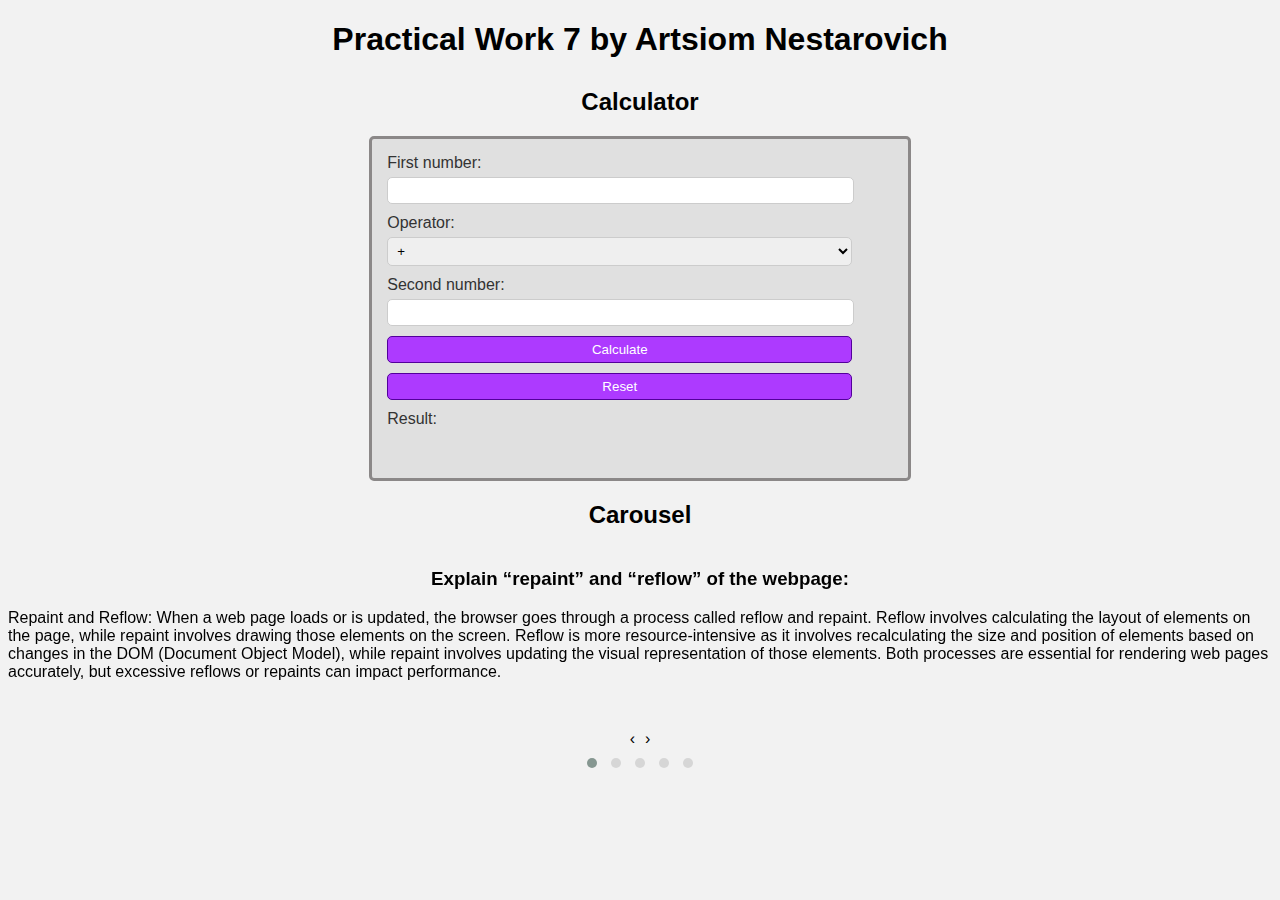
<file: Nestarovich_Artsiom_PW7.html>
<!DOCTYPE html>
<html>
<head>
<title>Practical 7</title>
    <style>
        body {
            font-family: 'Roboto', sans-serif;
            background-color: #f2f2f2;
            justify-content: center;
            align-items: center;
        }
        form {
            width: 40%;
            max-width: 600px;
            margin: 0 auto;
            border: 3px solid #8b8888;
            background-color: #e0e0e0; 
            padding: 15px; 
            color: #333;
            border-radius: 5px;
        }
        label {
            display: block;
            margin-bottom: 5px;
            border-radius: 5px;
        }
        input {
            width: 90%;
            padding: 5px;
            margin-bottom: 10px;
            border: 1px solid #ccc;
            border-radius: 5px;
        }
        select {
            width: 92%;
            padding: 5px;
            margin-bottom: 10px;
            border: 1px solid #ccc;
            border-radius: 5px;
        }
        form button {
            width: 92%;
            padding: 5px;
            margin-bottom: 10px;
            background-color: #ad3aff;
            color: #fff;
            border: 1px solid #53009b;
            border-radius: 5px;
        }
        output {
            width: 100%;
            padding: 5px;
            margin-bottom: 10px;
            display: block;
            margin-top: 15px; 
            font-weight: bold;
        }
        h1 {
            text-align: center;
            margin-bottom: 30px; 
        }
    </style>
<h1 style="text-align: center;">Practical Work 7 by Artsiom Nestarovich  </h1>  
<h2 style="text-align: center;">Calculator</h2>  
    <script>

function calculate(num1, operator, num2) {
 switch(operator) {
 case '+':
 return num1 + num2;
 case '-':
 return num1 - num2;
 case '*':
 return num1 * num2;
 case '/':
 if(num2 != 0) {
 return num1 / num2;
 } else {
 return "Error: Division by zero is not allowed.";
 }
 default:
 return "Error: Invalid operator.";
 }
}
function performCalculation() {
 var num1 = 
parseFloat(document.getElementById('num1').value);
 var operator = document.getElementById('operator').value;
 var num2 = 
parseFloat(document.getElementById('num2').value);
 var result = calculate(num1, operator, num2);
 document.getElementById('result').value = ""
+ result;
}
    </script>
    <form>
        <label for="num1">First number:</label>
        <input type="number" id="num1">

        <label for="operator">Operator:</label>
        <select id="operator">
            <option value="+">+</option>
            <option value="-">-</option>
            <option value="*">*</option>
            <option value="/">/</option>
        </select>

        <label for="num2">Second number:</label>
        <input type="number" id="num2">

        <button type="button" onclick="performCalculation()">Calculate</button>
        <button type="reset">Reset</button>

        <label for="result">Result:</label>
        <output id="result"></output>
    </form>
    <h2 style="text-align: center">Carousel</h2>
    <link rel="stylesheet" href="https://cdnjs.cloudflare.com/ajax/libs/OwlCarousel2/2.3.4/assets/owl.carousel.min.css">
    <link rel="stylesheet" href="https://cdnjs.cloudflare.com/ajax/libs/OwlCarousel2/2.3.4/assets/owl.theme.default.min.css">
    <div class="owl-carousel owl-theme">
        <div class="item">
            <div class="slide-content">
                <h3 style="text-align: center">Explain “repaint” and “reflow” of the webpage:</h3>
                <p>Repaint and Reflow: When a web page loads or is updated, the browser goes through a process called reflow and repaint. Reflow involves calculating the layout of elements on the page, while repaint involves drawing those elements on the screen. Reflow is more resource-intensive as it involves recalculating the size and position of elements based on changes in the DOM (Document Object Model), while repaint involves updating the visual representation of those elements. Both processes are essential for rendering web pages accurately, but excessive reflows or repaints can impact performance.</p>
            </div>
        </div>
        
        <div class="item">
            <div class="slide-content">
                <h3 style="text-align: center">How does JavaScript on the webpage affects the page load speed and performance?</h3>
                <p> Simplifying JavaScript plays a vital role in improving page load speed and performance. JavaScript code can affect page load speed by blocking the main thread, generating unnecessary HTTP requests, and consuming CPU resources. To optimize performance, it's crucial to implement efficient rendering strategies, streamline webpage layout, and minimize JavaScript complexity.</p>
            </div>
        </div>

        <div class="item">
            <div class="slide-content">
                <h3 style="text-align: center"> What is “minification” of the script? Why it is useful to minify your scripts?</h3>
                <p>Minification of scripts involves condensing JavaScript code by removing unnecessary characters like spaces and comments while preserving functionality. This process is beneficial because it reduces file size, making scripts quicker to download, easier to compress, and harder for hackers to exploit. Developers typically use tools like UglifyJS or integrate minification into their build processes with tools like Webpack to streamline this optimization step, enhancing webpage performance and security.</p>
            </div>
        </div>

        <div class="item">
            <div class="slide-content">
                <h3 style="text-align: center">What is a JS Web Worker and when do we need it?</h3>
                <p>A JavaScript Web Worker operates independently in the background of the browser's main thread. These workers prove invaluable for executing complex computations without impeding the main thread's functionality. They excel in scenarios such as background processing, handling lengthy tasks, and leveraging multi-core processors for enhanced efficiency. Developers can initialize a web worker by creating a new worker object and providing it with a JavaScript file containing the required code. This worker object facilitates communication between the main thread and the worker. Ultimately, web workers enable more efficient and scalable processing of intricate tasks, making them indispensable for developers seeking to optimize webpage performance.</p>
            </div>
        </div>
        <div class="item">
            <div class="slide-content">
                <h3>Sources:</h3>
                <ul>
                    <li> https://www.browserstack.com/guide/how-to-reduce-page-load-time-in-javascript</li>
                    <li> https://www.wallarm.com/what/what-is-minification-and-why-is-it-</li>
                    <li> https://developer.mozilla.org/en-US/docs/Glossary/Page_load_time</li>
                    <li> https://benestudio.co/web-workers-in-javascript-and-when-to-use-them/ </li>
                    <li> https://developer.mozilla.org/en-US/docs/Web/API/Web_Workers_API/Using_web_workers </li>
                </ul>
            </div>
        </div>
    </div>

   
    <script src="https://cdnjs.cloudflare.com/ajax/libs/jquery/3.6.0/jquery.min.js"></script>
    <script src="https://cdnjs.cloudflare.com/ajax/libs/OwlCarousel2/2.3.4/owl.carousel.min.js"></script>

    <script>
        $(document).ready(function(){
            $('.owl-carousel').owlCarousel({
                loop:true,
                margin:10,
                nav:true,
                items: 1 
            });
        });
    </script>
</body>
</html>

</head>
</html>
    <script src="https://cdnjs.cloudflare.com/ajax/libs/jquery/3.6.0/jquery.min.js"></script>
    <script src="https://cdnjs.cloudflare.com/ajax/libs/OwlCarousel2/2.3.4/owl.carousel.min.js"></script>
</body>
</html>
</file>
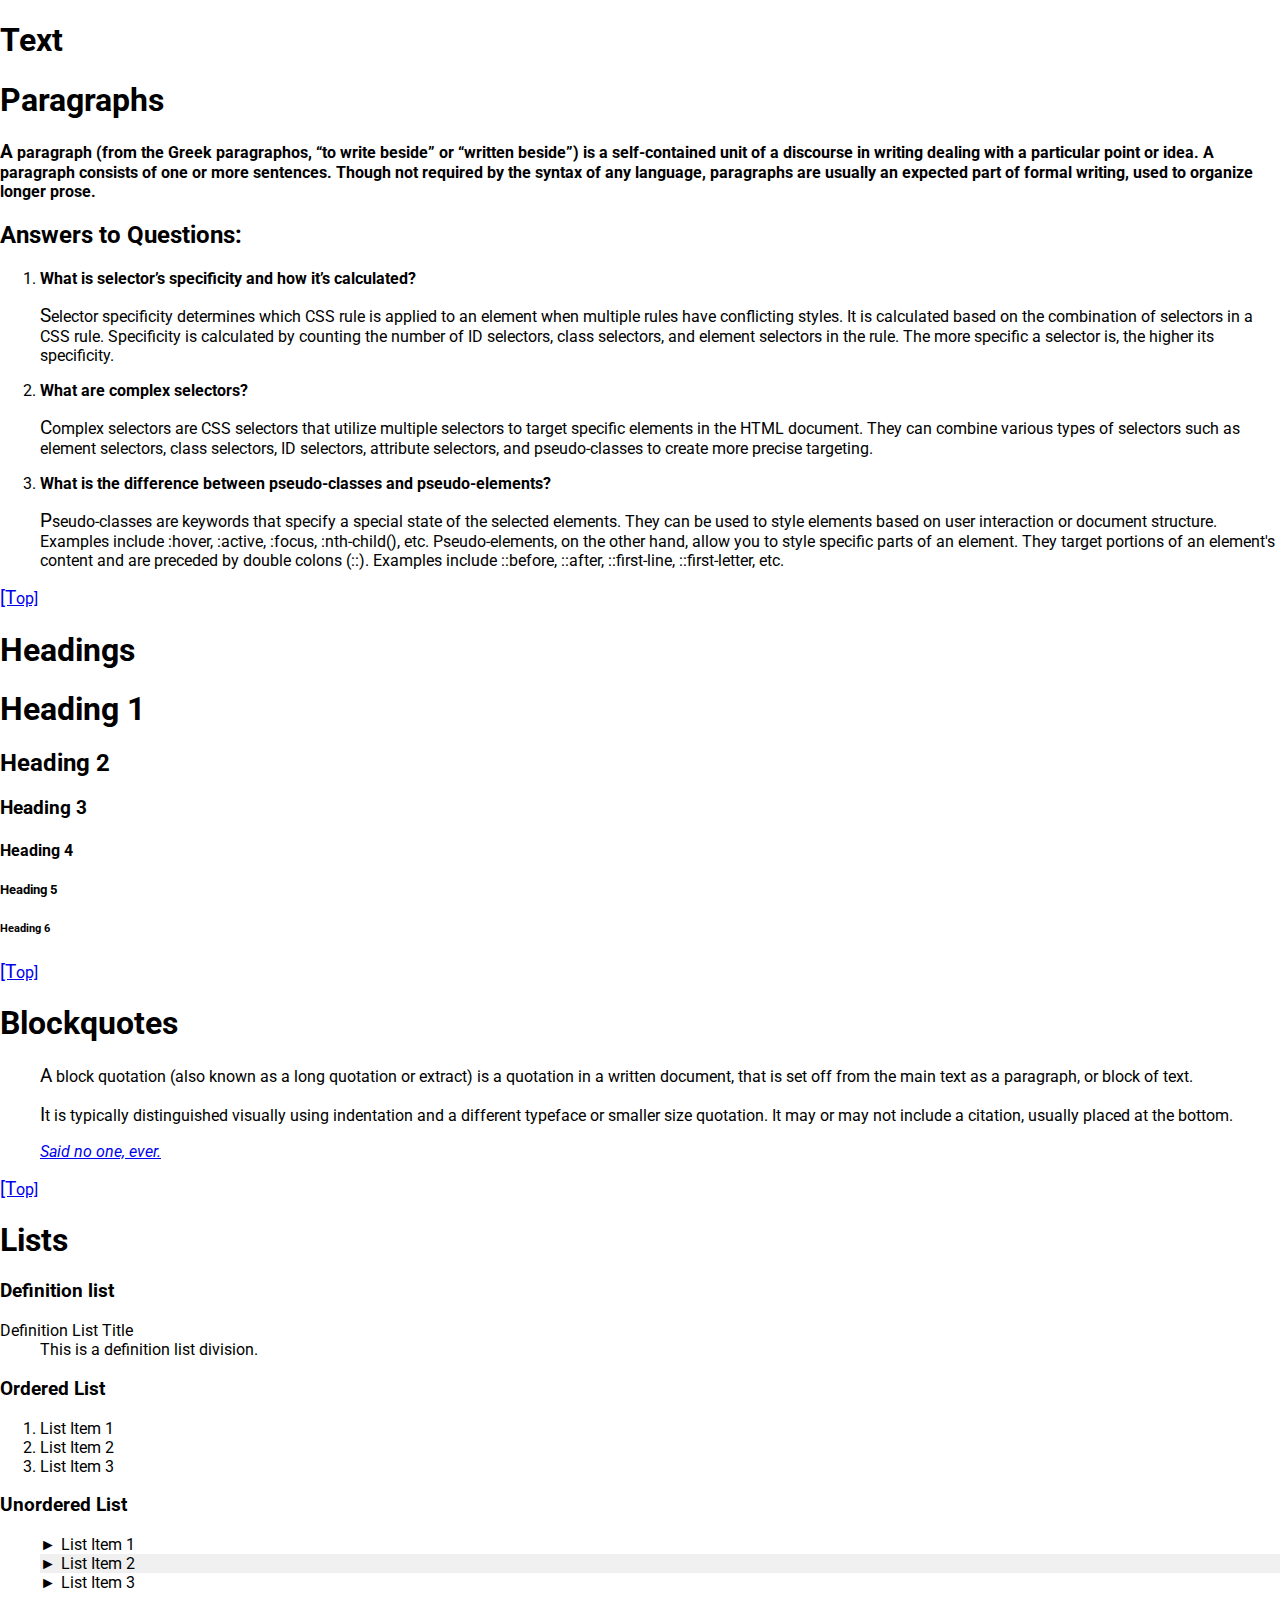
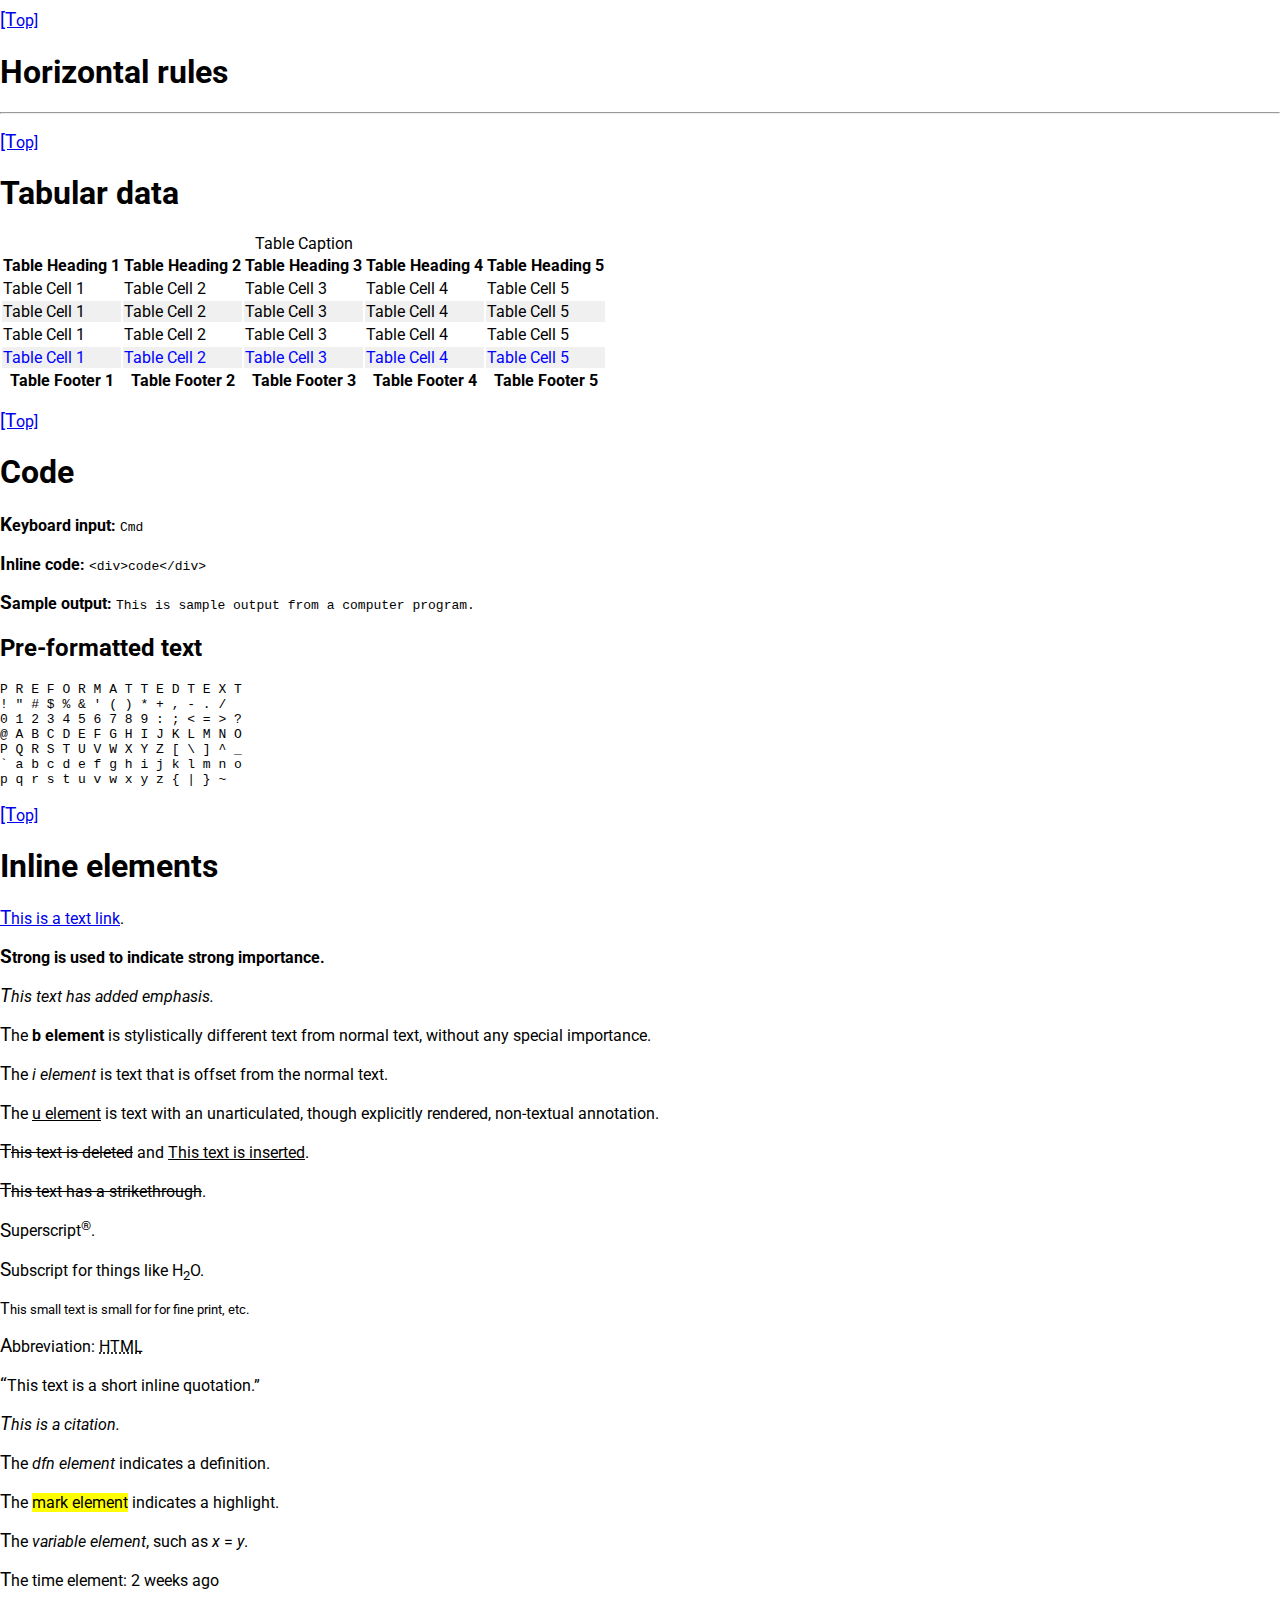
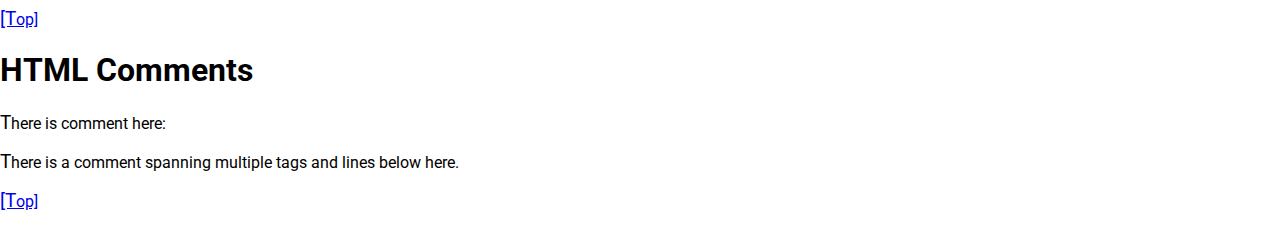
<file: practicalwork4.html>
<!DOCTYPE html>
  <html lang="en">
  <head>
      <meta charset="UTF-8">
      <meta name="viewport" content="width=device-width, initial-scale=1.0">
      <title>Nestarovich_PW4</title>
      <link rel="stylesheet" href="https://fonts.googleapis.com/css2?family=Roboto:wght@400;700&display=swap">
      <style>
          body {
              font-family: 'Roboto', sans-serif;
              padding: 0;
              margin: 0;
          }
  
          #text__paragraphs > div > p:first-child {
              font-weight: bold;
          }
  
          a:hover {
              background-color: #f0f0f0;
          }
  
          #text__tables tbody tr:last-child td {
              color: blue;
          }
  
          ul li:nth-child(even),
          table tr:nth-child(even) {
              background-color: #f0f0f0;
          }
  
          ul li:nth-child(odd),
          table tr:nth-child(odd) {
              background-color: #fff;
          }
  
          p::first-letter {
              font-size: larger;
          }
  
          ::selection {
              background-color: yellow;
          }
  
          ul {
              list-style: none;
          }
  
          ul li::before {
              content: '\25BA'; /* Unicode for solid right arrow */
              margin-right: 5px;
          }
  
          /* :not pseudo-selector */
          *:not(#text__tables) {
              /* CSS rules */
          }
  
          /* :is pseudo-selector */
          :is(h1, h2, h3) {
              /* CSS rules */
          }
      </style>
  </head>
  <body id="top">
      <main>
          <section id="text">
              <header>
                  <h1>Text</h1>
              </header>
              <article id="text__paragraphs">
                <header>
                    <h1>Paragraphs</h1>
                </header>
                <div>
                    <p>A paragraph (from the Greek paragraphos, “to write beside” or “written beside”) is a self-contained unit of a discourse in writing dealing with a particular point or idea. A paragraph consists of one or more sentences. Though not required by the syntax of any language, paragraphs are usually an expected part of formal writing, used to organize longer prose.</p>
                    <h2>Answers to Questions:</h2>
                    <ol>
                        <li>
                            <strong>What is selector’s specificity and how it’s calculated?</strong>
                            <p>Selector specificity determines which CSS rule is applied to an element when multiple rules have conflicting styles. It is calculated based on the combination of selectors in a CSS rule. Specificity is calculated by counting the number of ID selectors, class selectors, and element selectors in the rule. The more specific a selector is, the higher its specificity.</p>
                        </li>
                        <li>
                            <strong>What are complex selectors?</strong>
                            <p>Complex selectors are CSS selectors that utilize multiple selectors to target specific elements in the HTML document. They can combine various types of selectors such as element selectors, class selectors, ID selectors, attribute selectors, and pseudo-classes to create more precise targeting.</p>
                        </li>
                        <li>
                            <strong>What is the difference between pseudo-classes and pseudo-elements?</strong>
                            <p>Pseudo-classes are keywords that specify a special state of the selected elements. They can be used to style elements based on user interaction or document structure. Examples include :hover, :active, :focus, :nth-child(), etc. 
                            
                        Pseudo-elements, on the other hand, allow you to style specific parts of an element. They target portions of an element's content and are preceded by double colons (::). Examples include ::before, ::after, ::first-line, ::first-letter, etc.</p>
                        </li>
                    </ol>
                </div>
                <footer>
                    <p><a href="#top">[Top]</a></p>
                </footer>
            </article>
              <article id="text__headings">
                  <header>
                      <h1>Headings</h1>
                  </header>
                  <div>
                      <h1>Heading 1</h1>
                      <h2>Heading 2</h2>
                      <h3>Heading 3</h3>
                      <h4>Heading 4</h4>
                      <h5>Heading 5</h5>
                      <h6>Heading 6</h6>
                  </div>
                  <footer>
                      <p><a href="#top">[Top]</a></p>
                  </footer>
              </article>
              <article id="text__blockquotes">
                  <header>
                      <h1>Blockquotes</h1>
                  </header>
                  <div>
                      <blockquote>
                          <p>A block quotation (also known as a long quotation or extract) is a quotation in a written document,
                              that is set off from the main text as a paragraph, or block of text.</p>
                          <p>It is typically distinguished visually using indentation and a different typeface or smaller size
                              quotation. It may or may not include a citation, usually placed at the bottom.</p>
                          <cite><a href="#!">Said no one, ever.</a></cite>
                      </blockquote>
                  </div>
                  <footer>
                      <p><a href="#top">[Top]</a></p>
                  </footer>
              </article>
              <article id="text__lists">
                  <header>
                      <h1>Lists</h1>
                  </header>
                  <div>
                      <h3>Definition list</h3>
                      <dl>
                          <dt>Definition List Title</dt>
                          <dd>This is a definition list division.</dd>
                      </dl>
                      <h3>Ordered List</h3>
                      <ol>
                          <li>List Item 1</li>
                          <li>List Item 2</li>
                          <li>List Item 3</li>
                      </ol>
                      <h3>Unordered List</h3>
                      <ul>
                          <li>List Item 1</li>
                          <li>List Item 2</li>
                          <li>List Item 3</li>
                      </ul>
                  </div>
                  <footer>
                      <p><a href="#top">[Top]</a></p>
                  </footer>
              </article>
              <article id="text__hr">
                  <header>
                      <h1>Horizontal rules</h1>
                  </header>
                  <div>
                      <hr>
                  </div>
                  <footer>
                      <p><a href="#top">[Top]</a></p>
                  </footer>
              </article>
              <article id="text__tables">
                  <header>
                      <h1>Tabular data</h1>
                  </header>
                  <table>
                      <caption>Table Caption</caption>
                      <thead>
                          <tr>
                              <th>Table Heading 1</th>
                              <th>Table Heading 2</th>
                             
  
   <th>Table Heading 3</th>
                              <th>Table Heading 4</th>
                              <th>Table Heading 5</th>
                          </tr>
                      </thead>
                      <tbody>
                          <tr>
                              <td>Table Cell 1</td>
                              <td>Table Cell 2</td>
                              <td>Table Cell 3</td>
                              <td>Table Cell 4</td>
                              <td>Table Cell 5</td>
                          </tr>
                          <tr>
                              <td>Table Cell 1</td>
                              <td>Table Cell 2</td>
                              <td>Table Cell 3</td>
                              <td>Table Cell 4</td>
                              <td>Table Cell 5</td>
                          </tr>
                          <tr>
                              <td>Table Cell 1</td>
                              <td>Table Cell 2</td>
                              <td>Table Cell 3</td>
                              <td>Table Cell 4</td>
                              <td>Table Cell 5</td>
                          </tr>
                          <tr>
                              <td>Table Cell 1</td>
                              <td>Table Cell 2</td>
                              <td>Table Cell 3</td>
                              <td>Table Cell 4</td>
                              <td>Table Cell 5</td>
                          </tr>
                      </tbody>
                      <tfoot>
                          <tr>
                              <th>Table Footer 1</th>
                              <th>Table Footer 2</th>
                              <th>Table Footer 3</th>
                              <th>Table Footer 4</th>
                              <th>Table Footer 5</th>
                          </tr>
                      </tfoot>
                  </table>
                  <footer>
                      <p><a href="#top">[Top]</a></p>
                  </footer>
              </article>
              <article id="text__code">
                  <header>
                      <h1>Code</h1>
                  </header>
                  <div>
                      <p><strong>Keyboard input:</strong> <kbd>Cmd</kbd></p>
                      <p><strong>Inline code:</strong> <code>&lt;div&gt;code&lt;/div&gt;</code></p>
                      <p><strong>Sample output:</strong> <samp>This is sample output from a computer program.</samp></p>
                      <h2>Pre-formatted text</h2>
          <pre>P R E F O R M A T T E D T E X T
! " # $ % &amp; ' ( ) * + , - . /
0 1 2 3 4 5 6 7 8 9 : ; &lt; = &gt; ?
@ A B C D E F G H I J K L M N O
P Q R S T U V W X Y Z [ \ ] ^ _
` a b c d e f g h i j k l m n o
p q r s t u v w x y z { | } ~ </pre>
                  </div>
                  <footer>
                      <p><a href="#top">[Top]</a></p>
                  </footer>
              </article>
              <article id="text__inline">
                  <header>
                      <h1>Inline elements</h1>
                  </header>
                  <div>
                      <p><a href="#!">This is a text link</a>.</p>
                      <p><strong>Strong is used to indicate strong importance.</strong></p>
                      <p><em>This text has added emphasis.</em></p>
                      <p>The <b>b element</b> is stylistically different text from normal text, without any special importance.
                      </p>
                      <p>The <i>i element</i> is text that is offset from the normal text.</p>
                      <p>The <u>u element</u> is text with an unarticulated, though explicitly rendered, non-textual annotation.
                      </p>
                      <p><del>This text is deleted</del> and <ins>This text is inserted</ins>.</p>
                      <p><s>This text has a strikethrough</s>.</p>
                      <p>Superscript<sup>®</sup>.</p>
                      <p>Subscript for things like H<sub>2</sub>O.</p>
                      <p><small>This small text is small for for fine print, etc.</small></p>
                      <p>Abbreviation: <abbr title="HyperText Markup Language">HTML</abbr></p>
                      <p><q cite="https://developer.mozilla.org/en-US/docs/HTML/Element/q">This text is a short inline
                              quotation.</q></p>
                      <p><cite>This is a citation.</cite></p>
                      <p>The <dfn>dfn element</dfn> indicates a definition.</p>
                      <p>The <mark>mark element</mark> indicates a highlight.</p>
                      <p>The <var>variable element</var>, such as <var>x</var> = <var>y</var>.</p>
                      <p>The time element: <time datetime="2013-04-06T12:32+00:00">2 weeks ago</time></p>
                  </div>
                  <footer>
                      <p><a href="#top">[Top]</a></p>
                  </footer>
              </article>
              <article id="text__comments">
                  <header>
                      <h1>HTML Comments</h1>
                  </header>
                  <div>
                      <p>There is comment here:
                          <!--This comment should not be displayed-->
                      </p>
                      <p>There is a comment spanning multiple tags and lines below here.</p>
                      <!--<p><a href="#!">This is a text link. But it should not be displayed in a comment</a>.</p>
                      <p><strong>Strong is used to indicate strong importance. But, it should not be displayed in a comment</strong></p>
                      <p><em>This text has added emphasis. But, it should not be displayed in a comment</em></p>-->
                  </div>
                  <footer>
                      <p><a href="#top">[Top]</a></p>
                  </footer>
              </article>
          </section>
      </main>
  </body>
  </html>
</file>
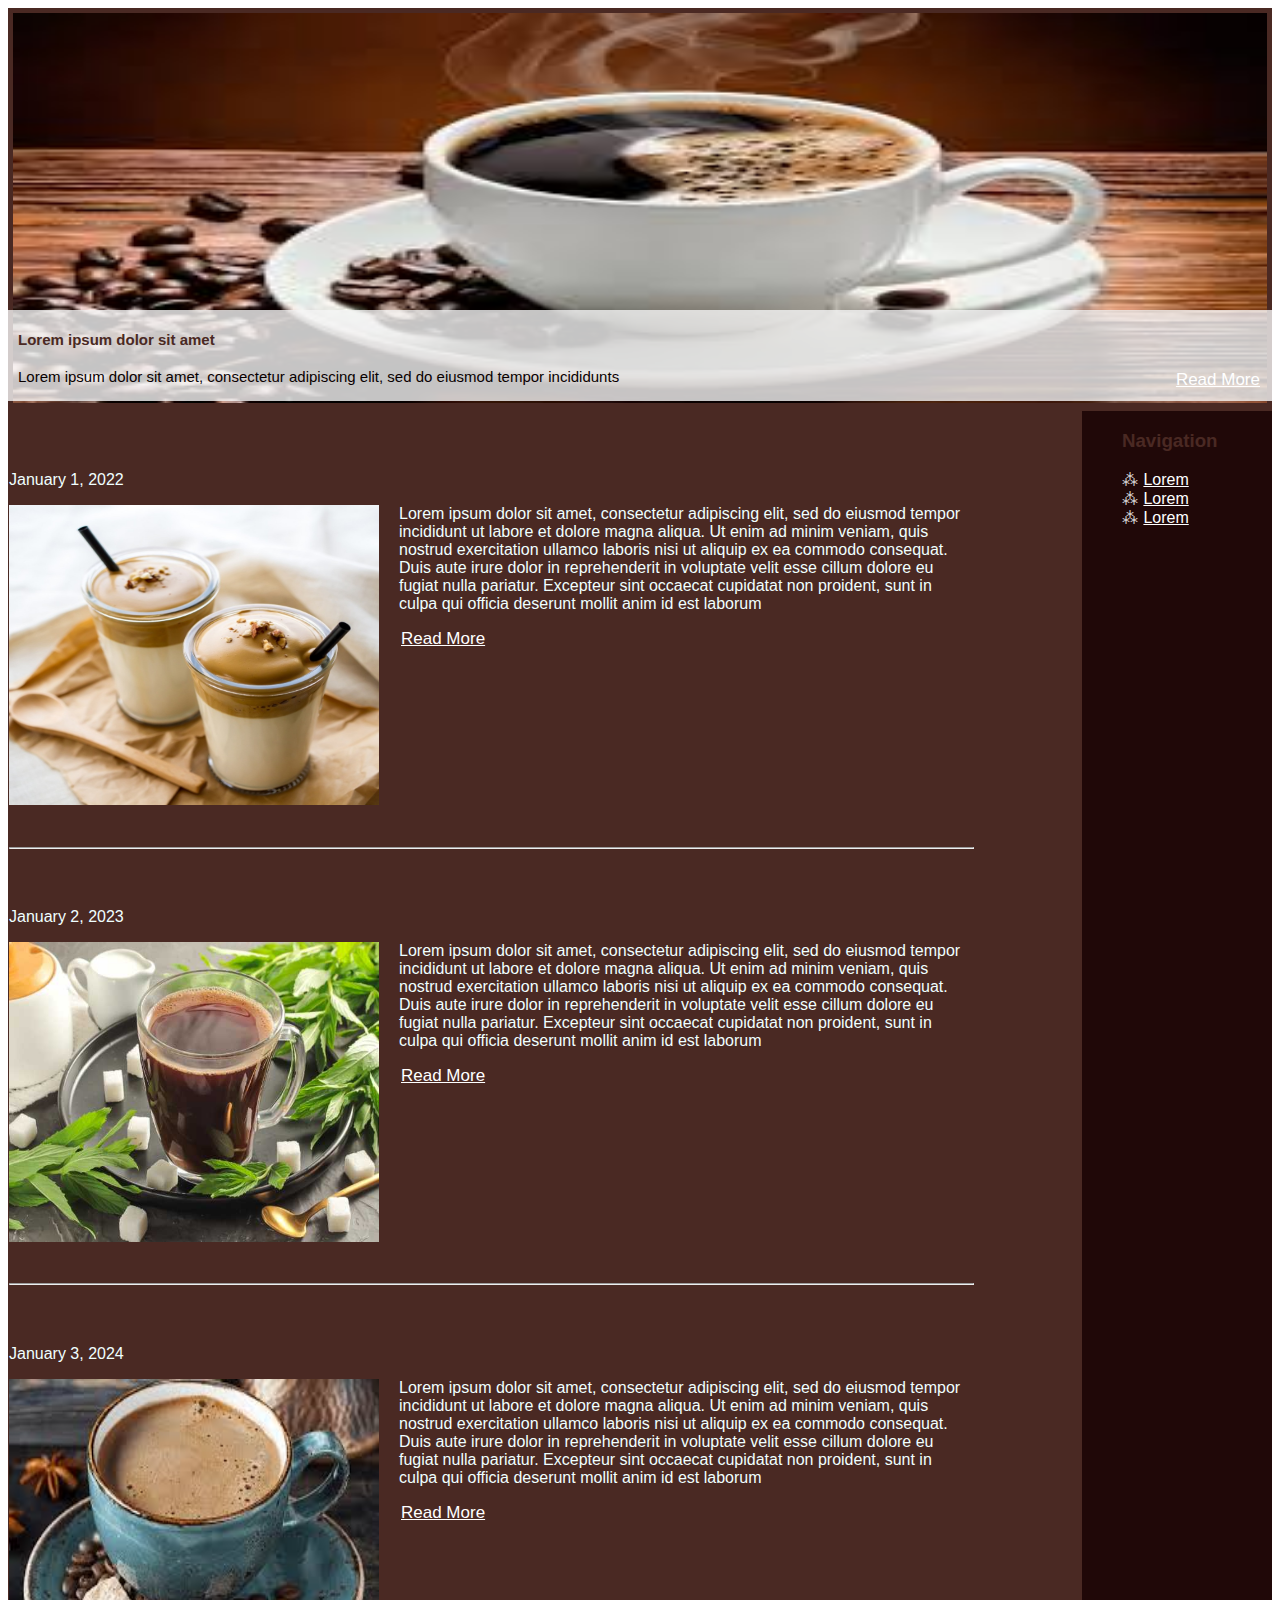
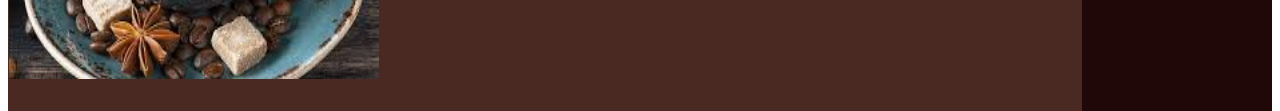
<file: PW6_Artsiom_Nestarovich/practical6-flex.html>
<!DOCTYPE html>
<html lang="en">
<head>
<title>Nestarovich_PW6</title>
<meta charset="utf-8">
<meta name="viewport" content="width=device-width, initial-scale=1">
<style>
    * {
  box-sizing: border-box;
}
body{
  font-family: Arial, Helvetica, sans-serif;
  color: azure;
  
}
header {
    background-color:	#4a2923	;
  text-align: center;
  font-size: 15px;
  color: white;
}
nav {
  float: right;
  width: 15%;
  background: #200808;
  padding-right: 15px;
  height: 1300px;
  color: rgb(255, 255, 255);
   
}
article {
  float: left;
  
  width: 85%;
  height: 1300px;
  background-color:	#4a2923	;
}

section::after {
  content: "";
  display: table;
  clear: both;
}
@media (max-width: 700px) {
   
    article, nav {
    width: 100%;
    height: auto;
  }
  
  .hide {
            width: 70%;
            padding: 1px;  
        }
        .text-block {
    font-size: 14px; 
}

}


@media only screen and (max-width: 390px) {
    
    nav{
      font-size: 15px;
    }
    
    .hide {
          display: none;
        }
        .text-block {
    font-size: 12px; 
}    
}  


ul {list-style: none;}
        li::before {
            content: "⁂"; 
            padding-right: 5px; 
            color: rgb(228, 228, 228); 
        }
.img { 
    height: 400px;
    width: 100%;
    padding: 5px;
}  
.news {
            display: flex;
            flex-wrap: wrap;
            
        }
        .news-preview {
            width: 90%;
            padding: 1px;  
        }
        
        .news-thumbnail {
            width: 390px;
            height: 300px;
            
            float: left;
            padding-right: 20px;
        }
        .news-meta{
            color: #4a2923
            font-size: 15px;
        }
        .read-more{
            width: 100%;
            background-color: #4a2923
            color:white;
            padding: 2px;
            font-size: 17px;
        }
.read{
    background-color: #4a2923
            color:white;
            padding: 2px;
            font-size: 17px; 
            float: right;  
}
h3{
    color:#4a2923
}
h4{
    color:#4a2923
}
hr{
    color:#ffc0b5
}
.container {
    position: relative;   
}

.text-block {
    position:absolute;
    bottom: 10px;
    width:100%;
    background-color: rgba(245, 245, 245, 0.8);
    color: rgb(9, 0, 0);
    padding: 1px 10px;
    text-align: left;
    
}
a {
            color: white;
        }
        a:visited {
            color: purple;
        }
        a:hover {
            color: red;
        }
        a:active {
            color: green;
        }
</style>
</head>
<body>

<header class="container">
    <img class="img"   src="11.png" alt="picture 1">
    <div class="text-block">
        <h4>Lorem ipsum dolor sit amet</h4>
        <p>Lorem ipsum dolor sit amet, consectetur adipiscing elit, sed do eiusmod tempor incididunts
            <a href="#" class="read">Read More</a>
        </p>
        
    </div>

</header>

  
  
  <article class="news">

    <section class="news-preview">
        <h3 id="1">News 1</h3>
        <p class="news-meta"> January 1, 2022 </p>
        <img  class="news-thumbnail" src="22.png" alt="News Thumbnail 1" >
        
        <p class="hide">Lorem ipsum dolor sit amet, consectetur adipiscing elit, sed do eiusmod tempor incididunt ut labore et dolore magna aliqua. Ut enim ad minim veniam, quis nostrud exercitation ullamco laboris nisi ut aliquip ex ea commodo consequat. Duis aute irure dolor in reprehenderit in voluptate velit esse cillum dolore eu fugiat nulla pariatur. Excepteur sint occaecat cupidatat non proident, sunt in culpa qui officia deserunt mollit anim id est laborum</p>    
    <a href="#" class="read-more">Read More</a>
</section>
    <section class="news-preview">
    <hr>
        <h3 id="2">News 2</h3>
        <p class="news-meta"> January 2, 2023 </p>
        <img src="33.png" alt="News Thumbnail 2" class="news-thumbnail">
        
        <p class="hide">Lorem ipsum dolor sit amet, consectetur adipiscing elit, sed do eiusmod tempor incididunt ut labore et dolore magna aliqua. Ut enim ad minim veniam, quis nostrud exercitation ullamco laboris nisi ut aliquip ex ea commodo consequat. Duis aute irure dolor in reprehenderit in voluptate velit esse cillum dolore eu fugiat nulla pariatur. Excepteur sint occaecat cupidatat non proident, sunt in culpa qui officia deserunt mollit anim id est laborum</p>

    <a href="#" class="read-more">Read More</a>
</section>

    <section class="news-preview">
        <hr>
        <h3 id="3">News 3</h3>
        <p class="news-meta"> January 3, 2024 </p>
        <img src="44.png" alt="News Thumbnail 3" class="news-thumbnail">
        
        <p class="hide">Lorem ipsum dolor sit amet, consectetur adipiscing elit, sed do eiusmod tempor incididunt ut labore et dolore magna aliqua. Ut enim ad minim veniam, quis nostrud exercitation ullamco laboris nisi ut aliquip ex ea commodo consequat. Duis aute irure dolor in reprehenderit in voluptate velit esse cillum dolore eu fugiat nulla pariatur. Excepteur sint occaecat cupidatat non proident, sunt in culpa qui officia deserunt mollit anim id est laborum</p>

    <a href="#" class="read-more">Read More</a>
</section>
    
</article>


<nav>
    <h3><center>Navigation</center></h3>
    <ul>
      <li><a href="#1">Lorem</a></li>
      <li><a href="#2">Lorem</a></li>
      <li><a href="#3">Lorem</a></li>
    </ul>
  </nav>

</body>
</html>
</file>
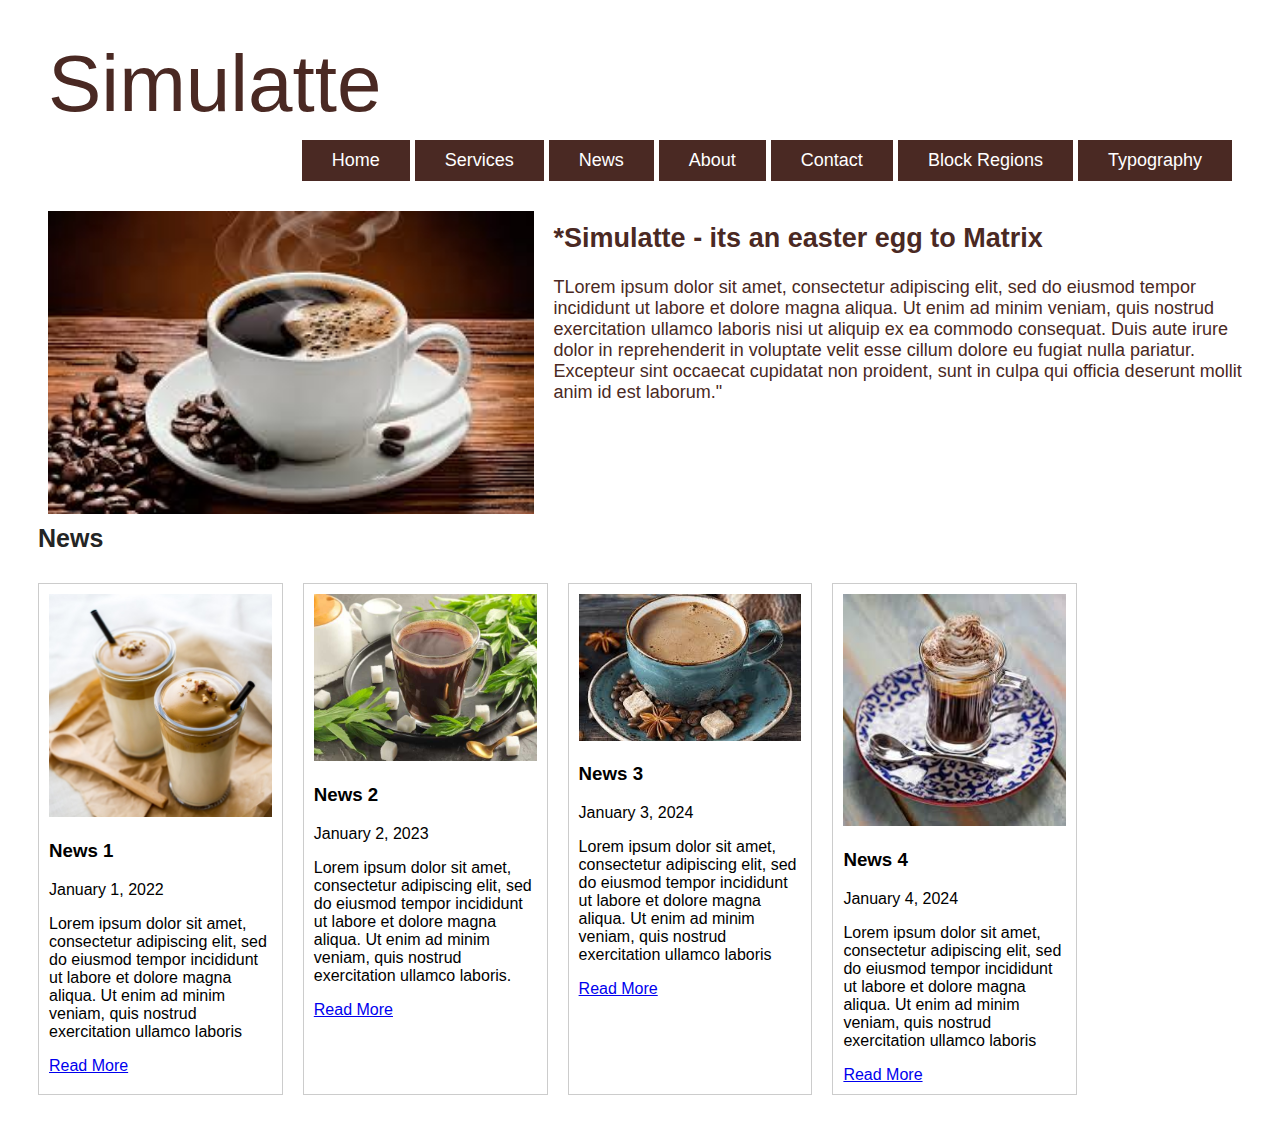
<file: PW6_Artsiom_Nestarovich/practical6-grid.html>
<!DOCTYPE html> 
<html lang="en"> 
<head> 
<title>Nestarovich_Artsiom_PW6_Grid</title> 
<meta charset="utf-8"> 
<meta name="viewport" content="width=device-width, initial-scale=1"> 
<style> 
body {
    font-family: Arial, Helvetica, sans-serif;
    padding: 20px;
}

.logo { 
    float: left; 
    margin-left: 20px; 
    color: #4a2923;
    font-size: 80px; 
} 

header { 
    background-color: white; 
    padding-bottom: 120px;  
    padding-top: 10px; 
} 

nav { 
    display: flex;
    justify-content: center; 
    margin-bottom: 10px;
    font-size: 18px;
}        

nav a { 
    background-color: #4a2923;
    color: white; 
    padding: 10px 30px; 
    text-decoration: none; 
} 

.img { 
    margin: 10px 20px; 
    float: left; 
    width: 40%;
    min-width: 400px;
}  

.right { 
    font-size: 18px; 
    float: left; 
    margin-right: 10px;
    color: #4a2923;
}

.container { 
    gap: 5px 5px; 
    float: right; 
    display: flex; 
    flex-wrap: wrap; 
    padding: 10px 20px; 
}

.left {
    padding-left: 10px;
    font-size: 25px;
    color: rgb(36, 37, 37);
}

@media only screen and (max-width: 800px) {
    .right {
        background: #4a2923;
        font-size: 16px;
    }
    nav {
        font-size: 17px;
    }
    .left {
        font-size: 20px;
    }
    .hide {
        display: none;
    }
}

@media only screen and (max-width: 390px) {
    .right {
        background: #4a2923;
        font-size: 14px;
    }
    nav {
        font-size: 15px;
    }
    .left {
        font-size: 18px;
    }
    .hide {
        display: none;
    }
}  

.news {
    display: flex;
    flex-wrap: wrap;
}

.news-preview {
    width: 20%;
    margin: 10px;
    padding: 10px;
    border: 1px solid #ccc; /* Add a border */
    box-sizing: border-box; /* Ensure border is included in width calculation */
}

.news-thumbnail {
    width: 100%;
    height: auto;
}
</style> 
</head> 
<body> 

<header> 
    <div class="logo">Simulatte</div>    
    <nav class="container"> 
        <a href="#1">Home</a> 
        <a href="#2">Services</a> 
        <a href="#3">News</a> 
        <a href="#4">About</a> 
        <a href="#5">Contact</a> 
        <a href="#6">Block Regions</a> 
        <a href="#7">Typography</a> 
    </nav> 
</header> 

<section id="1"> 
    <div class="right">  
        <img class="img" src="11.png" alt="picture 1"> 
        <h2>*Simulatte - its an easter egg to Matrix</h2> 
        <p>TLorem ipsum dolor sit amet, consectetur adipiscing elit, sed do eiusmod tempor incididunt ut labore et dolore magna aliqua. Ut enim ad minim veniam, quis nostrud exercitation ullamco laboris nisi ut aliquip ex ea commodo consequat. Duis aute irure dolor in reprehenderit in voluptate velit esse cillum dolore eu fugiat nulla pariatur. Excepteur sint occaecat cupidatat non proident, sunt in culpa qui officia deserunt mollit anim id est laborum."</p> 
    </div> 
</section> 

<section id="2">
    <h2 class="left">News</h2>
</section> 

<section class="news">
    <article class="news-preview">
        <img src="22.png" alt="News Thumbnail 1" class="news-thumbnail">
        <h3>News 1</h3>
        <p class="news-meta"> January 1, 2022 </p>
        <p class="hide">Lorem ipsum dolor sit amet, consectetur adipiscing elit, sed do eiusmod tempor incididunt ut labore et dolore magna aliqua. Ut enim ad minim veniam, quis nostrud exercitation ullamco laboris</p>
        <a href="#" class="read-more">Read More</a>
    </article>

    <article class="news-preview">
        <img src="33.png" alt="News Thumbnail 2" class="news-thumbnail">
        <h3>News 2</h3>
        <p class="news-meta"> January 2, 2023 </p>
        <p class="hide">Lorem ipsum dolor sit amet, consectetur adipiscing elit, sed do eiusmod tempor incididunt ut labore et dolore magna aliqua. Ut enim ad minim veniam, quis nostrud exercitation ullamco laboris.</p>
        <a href="#" class="read-more">Read More</a>
    </article>

    <article class="news-preview">
        <img src="44.png" alt="News Thumbnail 3" class="news-thumbnail">
        <h3>News 3</h3>
        <p class="news-meta"> January 3, 2024 </p>
        <p class="hide">Lorem ipsum dolor sit amet, consectetur adipiscing elit, sed do eiusmod tempor incididunt ut labore et dolore magna aliqua. Ut enim ad minim veniam, quis nostrud exercitation ullamco laboris</p>
        <a href="#" class="read-more">Read More</a>
    </article>

    <article class="news-preview">
        <img src="55.png" alt="News Thumbnail 4" class="news-thumbnail">
        <h3>News 4</h3>
        <p class="news-meta"> January 4, 2024 </p>
        <p class="hide">Lorem ipsum dolor sit amet, consectetur adipiscing elit, sed do eiusmod tempor incididunt ut labore et dolore magna aliqua. Ut enim ad minim veniam, quis nostrud exercitation ullamco laboris</p>
        <a href="#" class="read-more">Read More</a>
    </article>
</section>

</body> 
</html>
</file>
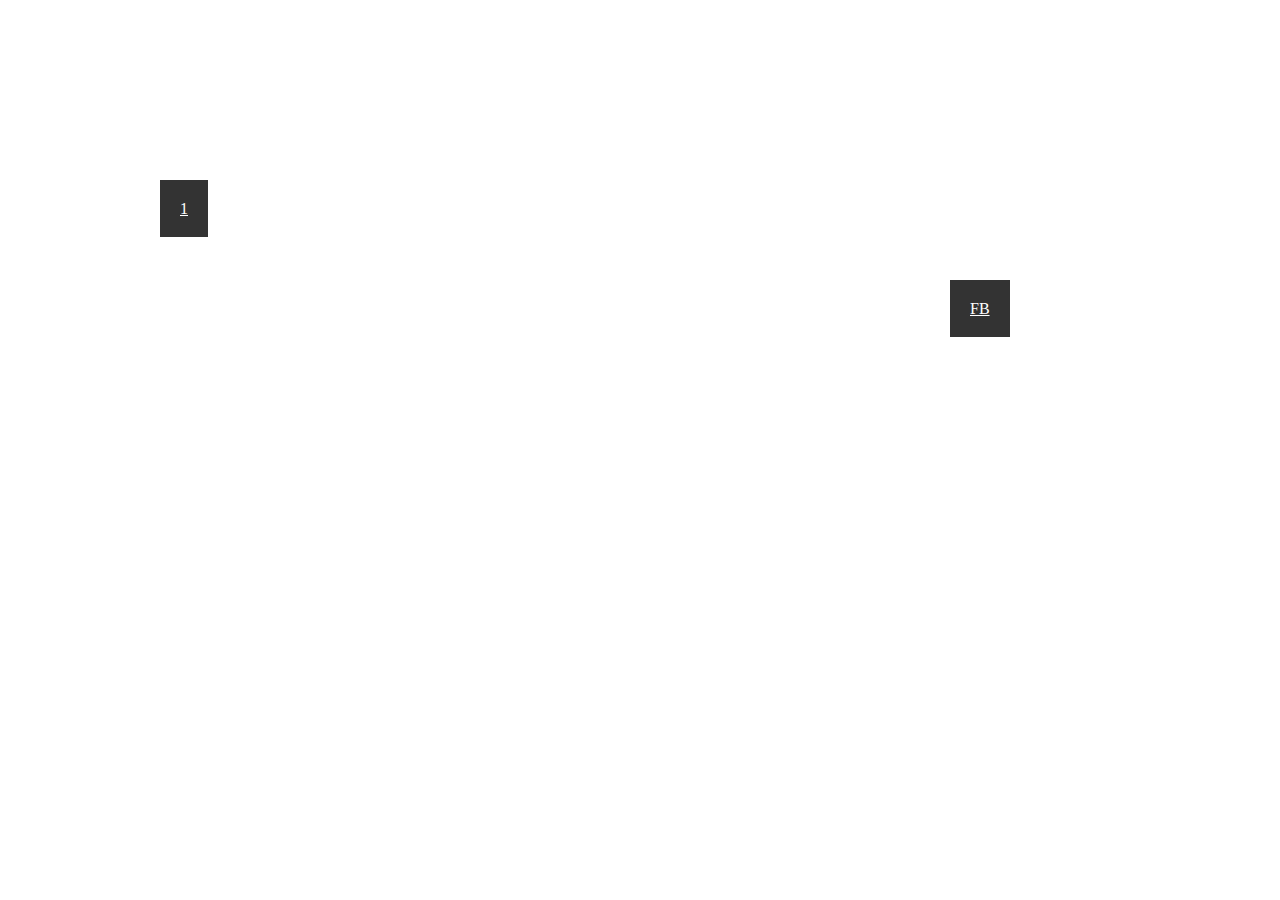
<file: web-dev-Nestarovich-PW2/level-select.html>
<!DOCTYPE html>
<html lang="en">
<head>
    <title>Level Select</title>
    <style>
        body {
            margin: 0;
            padding: 0;
            display: flex;
            justify-content: center;
            align-items: center;
            min-height: 100vh;
            background-image: url("https://cdnb.artstation.com/p/assets/images/images/008/366/065/large/remi-metral-38a58628-6406-40bf-986d-ac2154ede499.jpg?1512309278");
            background-size: cover;
            background-position: center;
        }
        .button-container1 {
            position: absolute;
            top: 200px; /* Adjust top coordinate for button placement */
            left: 160px; /* Adjust left coordinate for button placement */
        }
        .button1 {
            background-color: rgb(0, 0, 0, 0.8); /* Adjust background color if desired */
            color: white; /* Set text content to be visible */
            padding: 20px 20px;
            border: none;
            cursor: pointer; /* Indicate clickable element */
            margin-right: 600px; /* Add spacing between buttons */
        }
        .button-container2 {
            position: absolute;
            top: 300px; /* Adjust top coordinate for button placement */
            left: 950px; /* Adjust left coordinate for button placement */
        }
        .button2 {
            background-color: rgb(0, 0, 0, 0.8); /* Adjust background color if desired */
            color: white; /* Set text content to be visible */
            padding: 20px 20px;
            border: none;
            cursor: pointer; /* Indicate clickable element */
            margin-right: 600px; /* Add spacing between buttons */
        }
    </style>
</head>
<body>
    <div class="button-container1">
        <a class="button1" href="level1.html" title="Level 1">1</a>
    </div>
    <div class="button-container2">
        <a class="button2" href="final-boss.html" title="Final Boss">FB</a>
    </div>
</body>
</html>
</file>
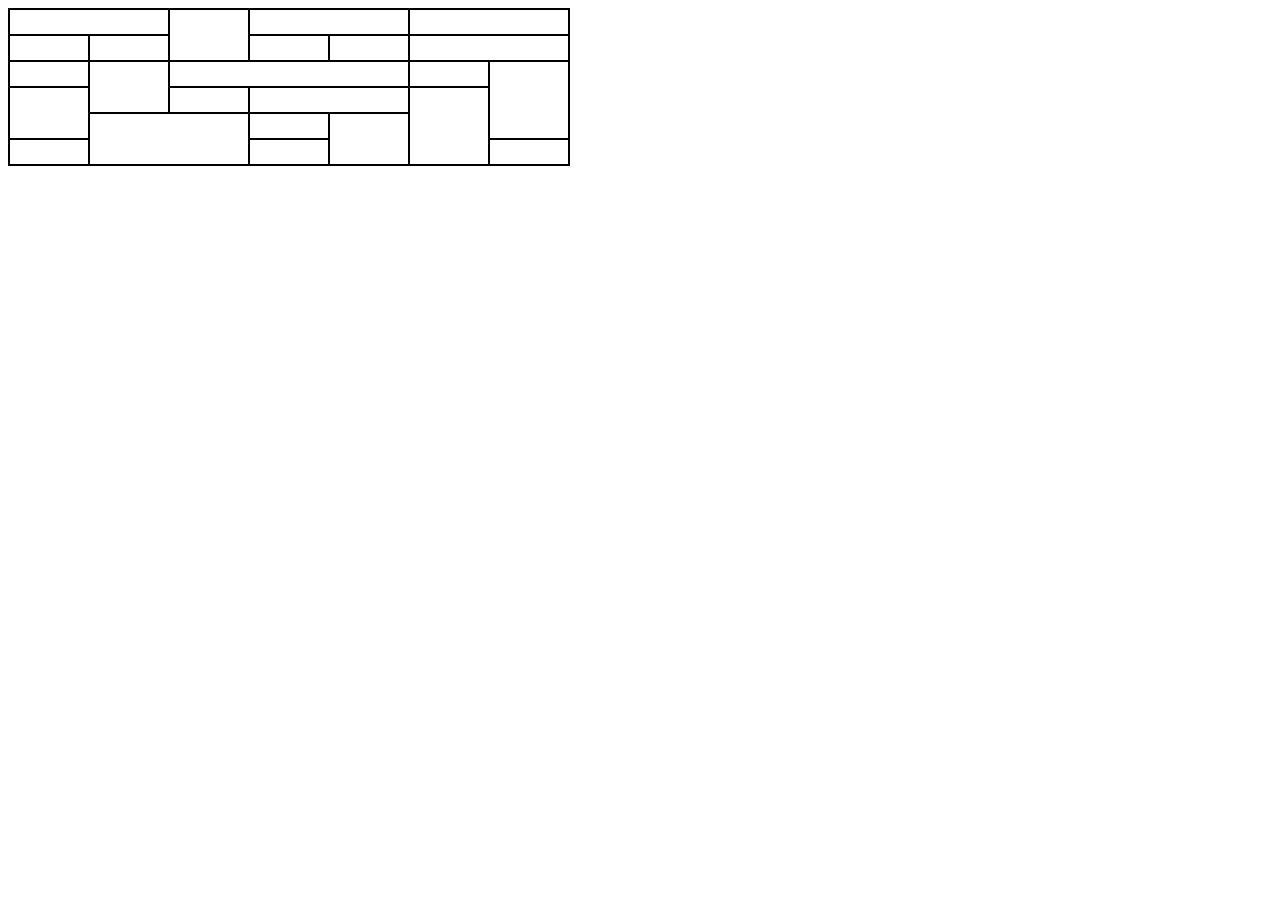
<file: web-dev-Nestarovich-PW2/Nestarovich_Artsiom_Table.html.html>
<!DOCTYPE html>
<html lang="en">
<head>
<title>HTML Table</title>
<style>
  table {
    border-collapse: collapse;
  }
  th, td {
    border: 2px solid black;
    padding: 3px;
    text-align: center;
    color: #ffffff;
  }
</style>
</head>
<body>
<table>
  <tbody>
    <tr>
      <th colspan="2">_________</th>
      <th rowspan="2">_________</th>
      <th colspan="2">__________________</th>
      <th colspan="2">_________</th>
    </tr>
    <tr>
      <th>_________</th>
      <th>_________</th>
      <th>_________</th>
      <th>_________</th>
      <th colspan="2">_________</th>
    </tr>
    <tr>
      <td>_________</td>
      <th rowspan="2">_________</th>
      <th colspan="3">_________</th>
      <td>_________</td>
      <th rowspan="3">_________</th>
    </tr>
    <tr>
      <td rowspan="2">_________</td>
      <td></td>
      <th colspan="2">_________</th>
      <th rowspan="3">_________</th>
    </tr>
    <tr>
      <th colspan="2" rowspan="2">_________</th>
      <td>_________</td>
      <th rowspan="2">_________</th>
    </tr>
    <tr>
      <td>_________</td>
      <td>_________</td>
      <td>_________</td>
    </tr>
  </tbody>
</table>
</body>
</html>
</file>
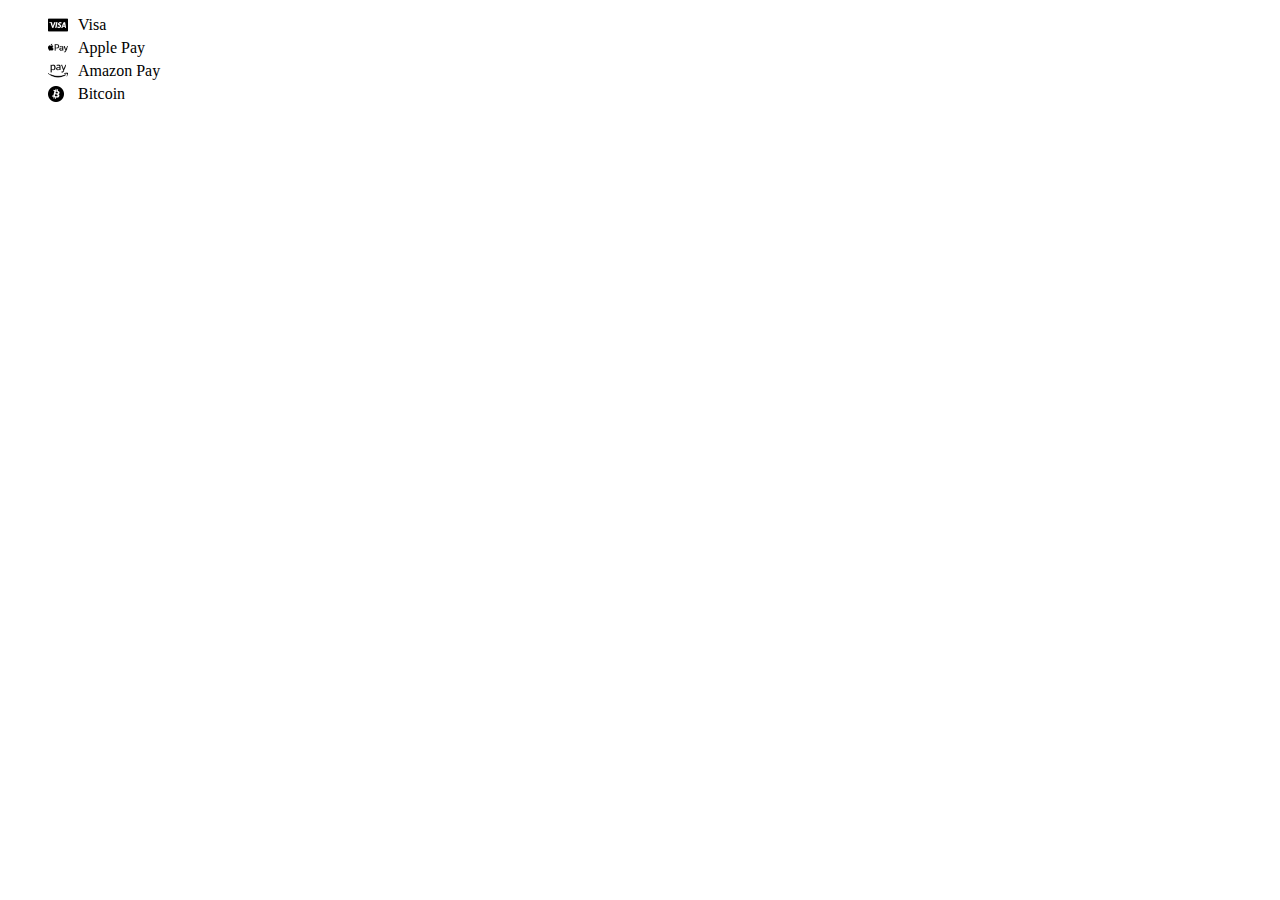
<file: web-dev-Nestarovich-PW2/Nestarovich_Artsiom_UL.html>
<!DOCTYPE html>
<html>
<head>
    <title></title>
    <style>
        ul {
            list-style-type: none;
        }

        .icon-list li {
            padding-left: 30px; 
            margin-bottom: 5px; 
        }
        
        .icon-list li.visa {
            background-image: url('Visa.png');
            background-repeat: no-repeat;
            background-position: 0 50%;
            background-size: 20px;
        }

        .icon-list li.applepay {
            background-image: url('ApplePayicon.png');
            background-repeat: no-repeat;
            background-position: 0 50%;
            background-size: 20px;
        }
        
        .icon-list li.amazonpay {
            background-image: url('AmazonPayicon.png');
            background-repeat: no-repeat;
            background-position: 0 50%;
            background-size: 20px;
        }
        
        .icon-list li.bitcoin {
            background-image: url('Bitcoinicon.png');
            background-repeat: no-repeat;
            background-position: 0 50%;
            background-size: 16px; 
        }
    </style>
</head>
<body>
    <ul class="icon-list">
        <li class="visa">Visa</li>
        <li class="applepay">Apple Pay</li>
        <li class="amazonpay">Amazon Pay</li>
        <li class="bitcoin">Bitcoin</li>
    </ul>
</body>
</html>
</file>
